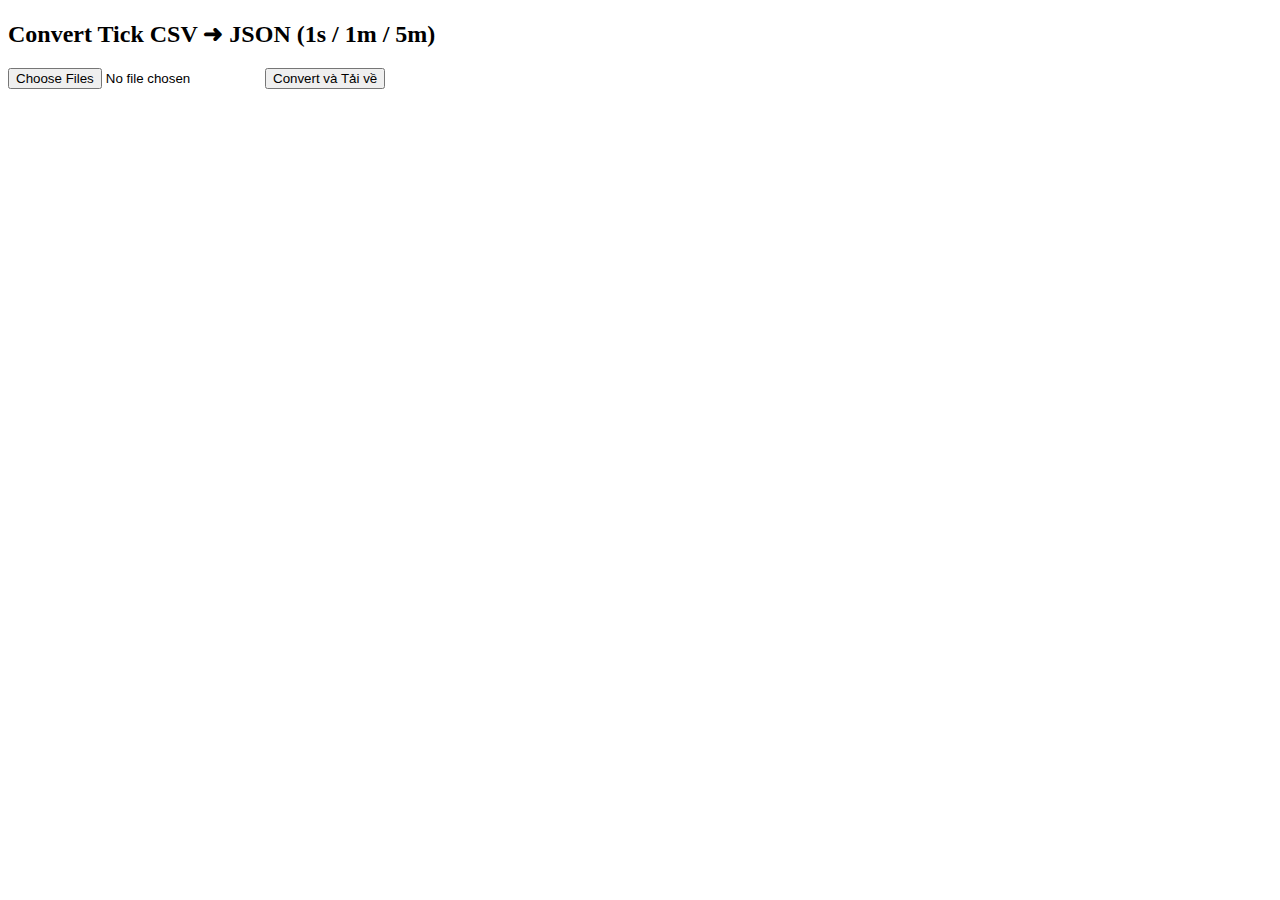
<file: convertcsv/convertcsvtojson.html>
<!DOCTYPE html>
<html lang="en">
<head>
  <meta charset="UTF-8">
  <title>Convert CSV Tick to JSON Candle</title>
</head>
<body>
  <h2>Convert Tick CSV ➜ JSON (1s / 1m / 5m)</h2>
  <input type="file" id="csvFiles" accept=".csv" multiple />
  <button id="btnConvert">Convert và Tải về</button>

  <script>
    document.getElementById('btnConvert').addEventListener('click', async () => {
      const input = document.getElementById('csvFiles');
      const files = Array.from(input.files);
      if (files.length === 0) return alert("Vui lòng chọn ít nhất 1 file CSV!");

      for (const file of files) {
        const ticks = await parseCSV(file);
        if (ticks.length === 0) continue;

        ticks.sort((a, b) => a.time - b.time);
        const data1s = toCandles(ticks, 1);
        const data1m = toCandles(ticks, 60);
        const data5m = toCandles(ticks, 300);

        const dateStr = new Date(ticks[0].time * 1000).toISOString().split("T")[0];
        const jsonData = {
          date: dateStr,
          data1s,
          data1m,
          data5m
        };

        const blob = new Blob([JSON.stringify(jsonData, null, 2)], { type: "application/json" });
        const url = URL.createObjectURL(blob);

        const a = document.createElement('a');
        a.href = url;
        a.download = `chart-data-${dateStr}.json`;
        document.body.appendChild(a);
        a.click();
        document.body.removeChild(a);
        URL.revokeObjectURL(url);
      }
    });

    function parseCSV(file) {
      return new Promise((resolve) => {
        const reader = new FileReader();
        reader.onload = (event) => {
          const lines = event.target.result.trim().split('\n');
          const ticks = [];
          for (const line of lines) {
            const [id, timeStr, priceStr, volumeStr] = line.split(',');
            const price = parseFloat(priceStr);
            const volume = parseFloat(volumeStr);
            const time = Date.parse(timeStr);
            if (!isNaN(time) && !isNaN(price) && !isNaN(volume)) {
              ticks.push({
                time: Math.floor(time / 1000),
                lastPrice: price
              });
            }
          }
          resolve(ticks);
        };
        reader.readAsText(file);
      });
    }

    function toCandles(ticks, timeframeSec) {
      const candles = {};
      for (const tick of ticks) {
        const t = Math.floor(tick.time / timeframeSec) * timeframeSec;
        if (!candles[t]) {
          candles[t] = {
            time: t,
            open: tick.lastPrice,
            high: tick.lastPrice,
            low: tick.lastPrice,
            close: tick.lastPrice
          };
        } else {
          candles[t].high = Math.max(candles[t].high, tick.lastPrice);
          candles[t].low = Math.min(candles[t].low, tick.lastPrice);
          candles[t].close = tick.lastPrice;
        }
      }
      return Object.values(candles).sort((a, b) => a.time - b.time);
    }
  </script>
</body>
</html>
</file>
